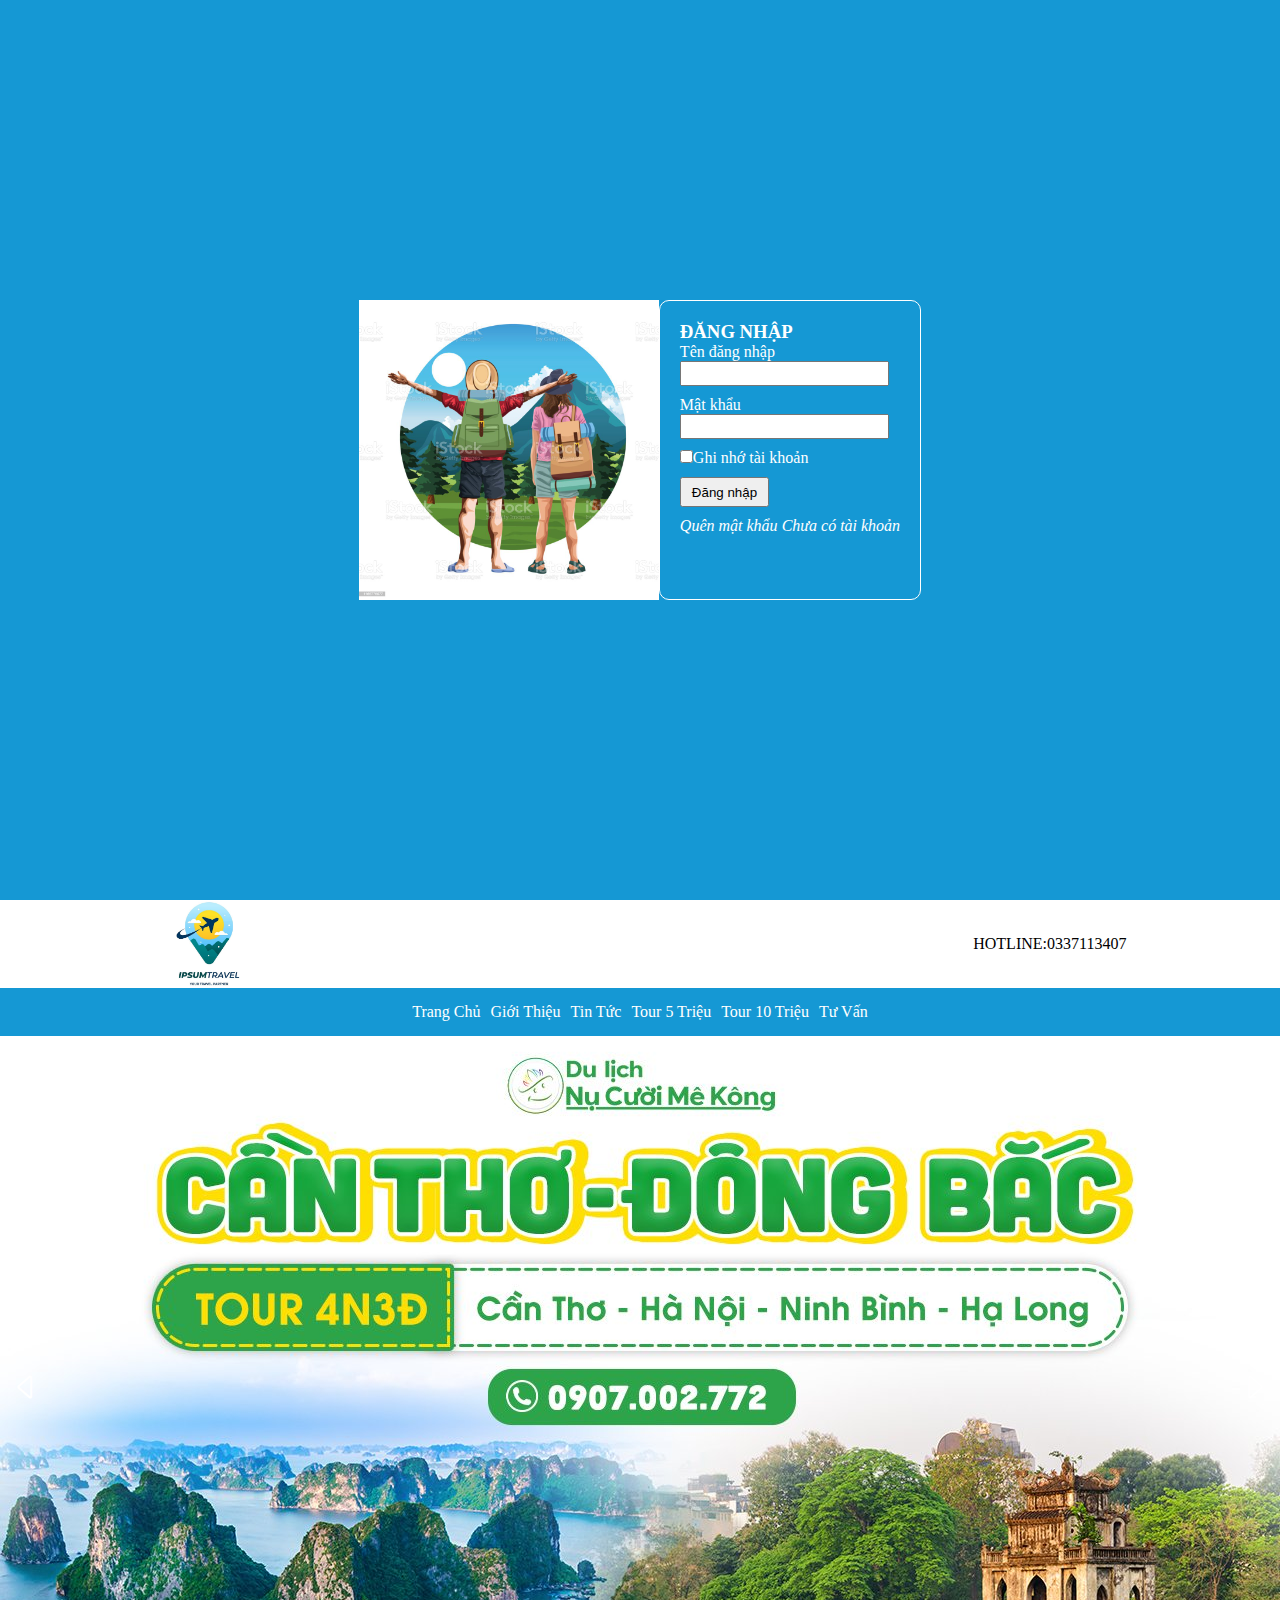
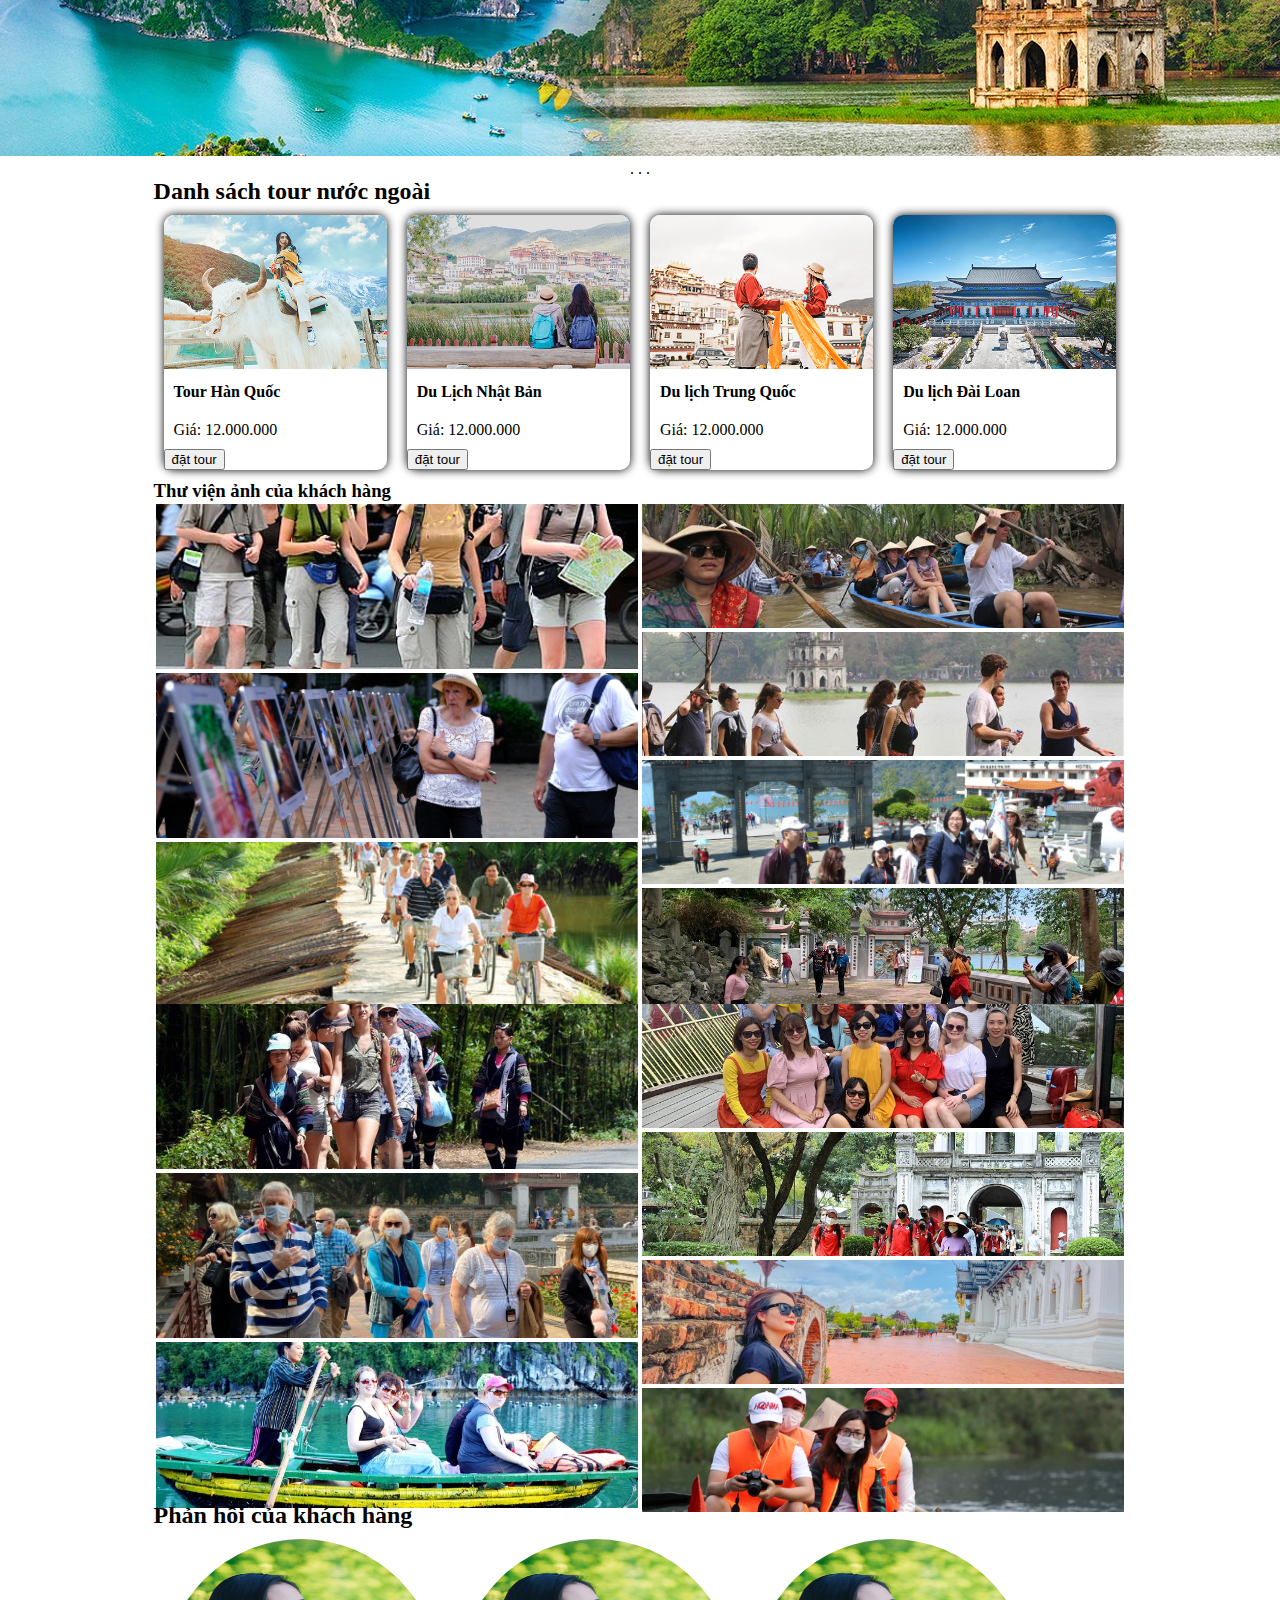
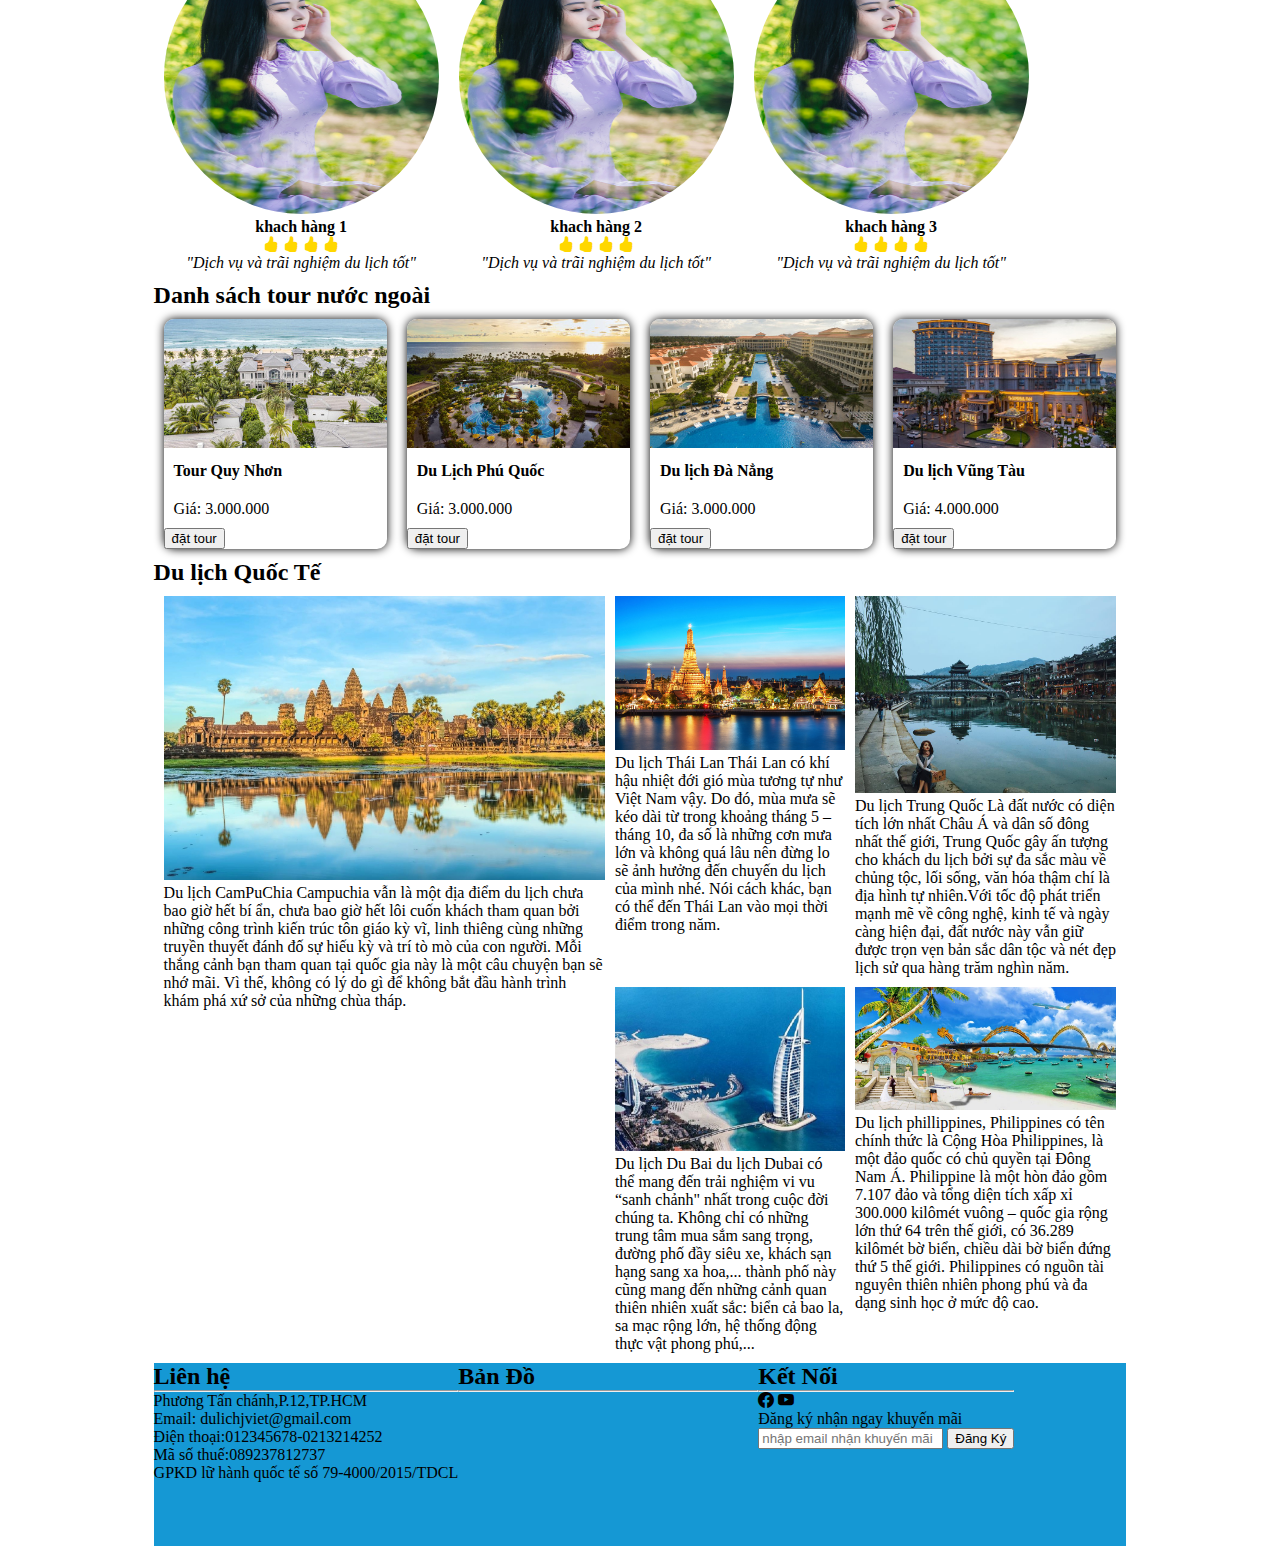
<file: index.html>
<!DOCTYPE html>
<html lang="en">
<head>
    <meta charset="UTF-8">
    <meta http-equiv="X-UA-Compatible" content="IE=edge">
    <meta name="viewport" content="width=device-width, initial-scale=1.0">
    <link rel="stylesheet" href="css/style.css">
    <link rel="stylesheet" href="https://cdn.jsdelivr.net/npm/bootstrap-icons@1.10.5/font/bootstrap-icons.css">
    <script src="https://ajax.googleapis.com/ajax/libs/jquery/3.6.4/jquery.min.js"></script>    
    <title>Document</title>
</head>
<body>
<section class="login">
    <article>
    <img src="img/dangnhap.jpg" width="300px" />
    <form action="">
    <h3>ĐĂNG NHẬP</h3>
    <p>Tên đăng nhập</p>
    <input id="inputUser" type="text" />
    <p>Mật khẩu</p>
    <input id="inputPass" type="text" />
    <br />
    <input type="checkbox" />Ghi nhớ tài khoản <br />
    <button>Đăng nhập</button>
    <br />
    <a href=""><i>Quên mật khẩu</i></a>
    <a href=""><i>Chưa có tài khoản</i></a>
    </form>
    </article>
    </section>
        <header>
            <img src="img/loga.jpg" alt="">
            <p>HOTLINE:0337113407</p>
        </header>
        <div class="menu">
            <i class="bi bi-list"></i>
        </div>
        <nav>
            <a href="index.html">Trang Chủ</a>
            <a href="gioithieu.html">Giới Thiệu</a>
            <a href="">Tin Tức</a>
            <a href="">Tour 5 Triệu</a>
            <a href="">Tour 10 Triệu</a>
            <a href="">Tư Vấn</a>
        </nav>
        <div class="slide">
            <img id="banner" src="img/banner.jpg" alt="" width="100%">
            <i class="bi bi-caret-left" onclick="prev()"></i>
            <i class="bi bi-caret-right" onclick="next()"></i>
            <div>
                <span id="0">.</span>
                <span id="1">.</span>
                <span id="2">.</span>
            </div>
        </div>
        <main>
            <h2>Danh sách tour nước ngoài</h2>
            <section class="list-tour">
                <article>
                    <img src="img/Hàn Quốc.jpg" alt="">
                    <p><b>Tour Hàn Quốc</b></p>
                    <p>Giá: 12.000.000</p>
                    <button>đặt tour</button>
                </article>
                <article>
                    <img src="img/Nhật Bản.jpg" alt="">
                    <p><b>Du Lịch Nhật Bản</b></p>
                    <p>Giá: 12.000.000</p>
                    <button>đặt tour</button>
                </article>
                <article>
                    <img src="img/Trung Quốc.jpg" alt="">
                    <p><b>Du lịch Trung Quốc</b></p>
                    <p>Giá: 12.000.000</p>
                    <button>đặt tour</button>
                </article>
                <article>
                    <img src="img/Đài Loan.jpg" alt="">
                    <p><b>Du lịch Đài Loan</b></p>
                    <p>Giá: 12.000.000</p>
                    <button>đặt tour</button>
                </article>
            
            </section>
            <h3>Thư viện ảnh của khách hàng</h3>
            <section class="gallery">
                <div class="column-3">
                    <img src="img/dulich1.jpg" alt="">
                    <img src="img/kh13.jpg" alt="">
                    <img src="img/kh15.jpg" alt="">
                </div>
                <div class="column-4">
                    <img src="img/kh1.jpg" alt="">
                    <img src="img/kh3.jpg" alt="">
                    <img src="img/kh4.jpg" alt="">
                    <img src="img/kh5.jpg" alt="">
                </div>
                <div class="column-3">
                    <img src="img/kh6.jpg" alt="">
                    <img src="img/kh7.jpg" alt="">
                    <img src="img/kh8.jpg" alt="">
                </div>
                <div class="column-4">
                    <img src="img/kh9.jpg" alt="">
                    <img src="img/kh10.jpg" alt="">
                    <img src="img/kh11.jpg" alt="">
                    <img src="img/kh12.jpg" alt="">
                </div>
            </section>
            <h2>Phản hồi của khách hàng</h2>
            <section class="khachhang">
                <article>
                    <img src="img/hinh-anh-nguoi-dep-cho-dien-thoai-9.jpg" alt="">
                    <p><b>khach hàng 1</b></p>
                <p>
                    <i class="bi bi-hand-thumbs-up-fill"></i>
                    <i class="bi bi-hand-thumbs-up-fill"></i>
                    <i class="bi bi-hand-thumbs-up-fill"></i>
                    <i class="bi bi-hand-thumbs-up-fill"></i>
                </p>
                <span>
                    <i>
                        "Dịch vụ và trãi nghiệm du lịch tốt"
                    </i>
                </span>
                </article>
                <article>
                    <img src="img/hinh-anh-nguoi-dep-cho-dien-thoai-9.jpg" alt="">
                    <p><b>khach hàng 2</b></p>
                <p>
                    <i class="bi bi-hand-thumbs-up-fill"></i>
                    <i class="bi bi-hand-thumbs-up-fill"></i>
                    <i class="bi bi-hand-thumbs-up-fill"></i>
                    <i class="bi bi-hand-thumbs-up-fill"></i>
                </p>
                <span>
                    <i>
                        "Dịch vụ và trãi nghiệm du lịch tốt"
                    </i>
                </span>
                </article>
                <article>
                    <img src="img/hinh-anh-nguoi-dep-cho-dien-thoai-9.jpg" alt="">
                    <p><b>khach hàng 3</b></p>
                <p>
                    <i class="bi bi-hand-thumbs-up-fill"></i>
                    <i class="bi bi-hand-thumbs-up-fill"></i>
                    <i class="bi bi-hand-thumbs-up-fill"></i>
                    <i class="bi bi-hand-thumbs-up-fill"></i>
                </p>
                <span>
                    <i>
                        "Dịch vụ và trãi nghiệm du lịch tốt"
                    </i>
                </span>
                </article>   
            </section>
                <h2>Danh sách tour nước ngoài</h2>
                <section class="list-tour">
                    <article>
                        <img src="img/Bình định-quy nhơn.jpg" alt="">
                        <p><b>Tour Quy Nhơn</b></p>
                        <p>Giá: 3.000.000</p>
                        <button>đặt tour</button>
                    </article>
                    <article>
                        <img src="img/Phú quốc.jpg" alt="">
                        <p><b>Du Lịch Phú Quốc</b></p>
                        <p>Giá: 3.000.000</p>
                        <button>đặt tour</button>
                    </article>
                    <article>
                        <img src="img/đà nẳng.jpg" alt="">
                        <p><b>Du lịch Đà Nẳng </b></p>
                        <p>Giá: 3.000.000</p>
                        <button>đặt tour</button>
                    </article>
                    <article>
                        <img src="img/vũng tầu.jpg" alt="">
                        <p><b>Du lịch Vũng Tàu</b></p>
                        <p>Giá: 4.000.000</p>
                        <button>đặt tour</button>
                    </article>
                
                </section>
            <h2>Du lịch Quốc Tế</h2>
            <section class="grid-container">
                <div class="item1">
                    <img src="img/du-lich-Campuchia.jpg" alt="">
                    <p>Du lịch CamPuChia
                        Campuchia vẫn là một địa điểm du lịch chưa bao giờ hết bí ẩn, chưa bao giờ hết lôi cuốn khách tham quan bởi những công trình kiến trúc tôn giáo kỳ vĩ, linh thiêng cùng những truyền thuyết đánh đố sự hiếu kỳ và trí tò mò của con người. Mỗi thắng cảnh bạn tham quan tại quốc gia này là một câu chuyện bạn sẽ nhớ mãi. Vì thế, không có lý do gì để không bắt đầu hành trình khám phá xứ sở của những chùa tháp.
                    </p>
                </div>
                <div class="item2">
                    <img src="img/Thái-Lan.jpg" alt="">
                    <p>Du lịch Thái Lan
                        Thái Lan có khí hậu nhiệt đới gió mùa tương tự như Việt Nam vậy. Do đó, mùa mưa sẽ kéo dài từ trong khoảng tháng 5 – tháng 10, đa số là những cơn mưa lớn và không quá lâu nên đừng lo sẽ ảnh hưởng đến chuyến du lịch của mình nhé. Nói cách khác, bạn có thể đến Thái Lan vào mọi thời điểm trong năm.
                    </p>
                </div>
                <div class="item3">
                    <img src="img/trung quoc.jpg" alt="">
                    <p>Du lịch Trung Quốc Là đất nước có diện tích lớn nhất Châu Á và dân số đông nhất thế giới, Trung Quốc gây ấn tượng cho khách du lịch bởi sự đa sắc màu về chủng tộc, lối sống, văn hóa thậm chí là địa hình tự nhiên.Với tốc độ phát triển mạnh mẽ về công nghệ, kinh tế và ngày càng hiện đại, đất nước này vẫn giữ được trọn vẹn bản sắc dân tộc và nét đẹp lịch sử qua hàng trăm nghìn năm. </p>
                </div>
                <div class="item4">
                    <img src="img/dubai.jpg" alt="">
                    <p>Du lịch Du Bai du lịch Dubai có thể mang đến trải nghiệm vi vu “sanh chảnh" nhất trong cuộc đời chúng ta. Không chỉ có những trung tâm mua sắm sang trọng, đường phố đầy siêu xe, khách sạn hạng sang xa hoa,... thành phố này cũng mang đến những cảnh quan thiên nhiên xuất sắc: biển cả bao la, sa mạc rộng lớn, hệ thống động thực vật phong phú,...</p>
                </div>
                <div class="item5">
                    <img src="img/phillippines.jpg" alt="">
                    <p>Du lịch phillippines, Philippines có tên chính thức là Cộng Hòa Philippines, là một đảo quốc có chủ quyền tại Đông Nam Á. Philippine là một hòn đảo gồm 7.107 đảo và tổng diện tích xấp xỉ 300.000 kilômét vuông – quốc gia rộng lớn thứ 64 trên thế giới, có 36.289 kilômét bờ biển,  chiều dài bờ biển đứng thứ 5 thế giới. Philippines có nguồn tài nguyên thiên nhiên phong phú và đa dạng sinh học ở mức độ cao.
                        
                    </p>
                </div>
            </section>
        </main>
<footer>
    <section>
     <div>
        <h2>Liên hệ </h2>
        <hr/>
        <p>Phương Tấn chánh,P.12,TP.HCM</p>
        <p>Email: dulichjviet@gmail.com</p>
        <p>Điện thoại:012345678-0213214252</p>
        <p>Mã số thuế:089237812737</p>
        <p>GPKD lữ hành quốc tế số 79-4000/2015/TDCL</p>

    </div>
    <div>
        <h2>Bản Đồ</h2>
        <hr/>
        <iframe 
        src="https://www.google.com/maps/embed?pb=!1m18!1m12!1m3!1d62711.83477011023!2d106.67444645066855!3d10.773758024032466!2m3!1f0!2f0!3f0!3m2!1i1024!2i768!4f13.1!3m3!1m2!1s0x317525f61562e3c9%3A0xa744f70e7cf9ff0f!2sSala%20Park%20Urban%20area!5e0!3m2!1sen!2s!4v1685540694424!5m2!1sen!2s" 
        width="300" 
        height="150"
         style="border:0;"
          allowfullscreen=""
           loading="lazy" 
        referrerpolicy="no-referrer-when-downgrade"></iframe>
    </div>
    <div>
        <h2>Kết Nối</h2>
        <hr/>
        <i class="bi bi-facebook"></i>
        <i class="bi bi-youtube"></i>
        <p>Đăng ký nhận ngay khuyến mãi</p>
        <input
        type="text"
        placeholder="nhập email nhận khuyến mãi"
        width="90%">
        <button class="btn">Đăng Ký</button>
    </div>
    </section>
</footer>
</body>
</html>
<!-- menu -->
<script>
    $(document).ready(function(){
      $(".menu").click(function(){
        $("nav").toggle();
      });
    });
var hinh=[
    'img/banner.jpg',
    'img/banner1.jpg',
    'img/banner2.jpg',
];
var index=0;
function prev(){
    index--;
    if(index<0) index=hinh.length-1;
    document.getElementById('banner').src=hinh[index];
    document.getElementById('0').style.color='white';
    document.getElementById('1').style.color='white';
    document.getElementById('2').style.color='white';
    document.getElementById(index).style.color='#1598d4';
}
function next(){
    index++;
    if(index==hinh.length)index=0;
    document.getElementById('banner').src=hinh[index];
    document.getElementById('0').style.color='white';
    document.getElementById('1').style.color='white';
    document.getElementById('2').style.color='white';
    document.getElementById(index).style.color='#1598d4';
}
setInterval('next()',2000);
    </script>
</file>
<file: css/style.css>
*{
    margin: 0;
}
 :root{
    --color: #FC6600;
    --color2:#1598d4;

 }
 header{
    display: flex;
    justify-content: space-between;
    align-items: center;
 }
 header img{
    width: 110px;
 }
.menu{
    background-color: var(--color2);
    color: white;
    font-size: 22px;
    padding: 7px;
 }
 nav{
    background-color: var(--color2);
    padding: 10px;
    text-align: center;
 }
 nav a{
    text-decoration: none;
    color: white;
    display: block;
    margin: 5px;
 }
 .slide{
    position: relative;
    text-align: center;
 }
 .slide .bi-caret-left{
    position: absolute;
    left: 10px;
    top: 45%;
    font-size: 2rem;
    color: white;
 }
 .slide .bi-caret-right{
    position: absolute;
    right: 10px;
    top: 45%;
    font-size: 2rem;
    color: white;

 }
 .slide .list{
    position: absolute;
    bottom:5% ;
    text-align: center;
    font-size: 5rem;
    left: calc(50% - 40px);
 }
 .list-tour div{
    overflow: hidden;
 }
 .list-tour img:hover{
    transform: scale(1.2);
 }
 .list-tour article {
    box-shadow: 0 0 10px black;
    margin: 10px;
    border-radius: 10px;
}

.list-tour img {
    width: 100%;
    border-radius: 10px 10px 0 0;
    transition: 0.5s;
}
.list-tour p{
    padding: 10px;
}
.khachhang {
    text-align: center;
}

.khachhang img {
    border-radius: 50%;
    width: 275px;
    height: 275px;
    border-radius: 50%;

}
.khachhang article{
    padding: 10px;
}
.khachhang p i{
    color: gold;
}
.item1 {
    grid-area: item1;
}

.item2 {
    grid-area: item2;
}

.item3 {
    grid-area: item3;
}

.item4 {
    grid-area: item4;
}

.item5 {
    grid-area: item5;
}

.grid-container img {
    width: 100%;
}

.grid-container {
    padding: 10px;
}
footer section{
    margin-left: 12%;
    margin-right: 12%;
    display: flex;
    background-color: #1598d4;
}



@media screen and (min-width:240px) {

}

/* Điện thoại ngang và Máy tính bảng dọc*/
@media screen and (min-width:768px) {
    .coLumn-3,.column-4{
        flex: 25%;
    }
    nav{
        display: flex;
        justify-content: center;
    }
    .menu{
        display: none;
    }
    .list-tour{
        display: flex;
    }
    .khachhang {
        display: flex;
    }
    .grid-container {
        display: grid;
        grid-template-areas:
            'item1 item1 item2 item3'
            'item1 item1 item4 item5';
        gap: 10px;
    }

}



/* Laptop/Desktop  và máy tính bảng ngang*/
@media screen and (min-width:1024px) {
    .login article{
        display: flex;
    }
    main,header{
        margin-left: 12%;
        margin-right: 12%;
    }


}
.login{
    height: 100vh;
    background-image: -webkit-linear-gradient(top left,#1598d4,#1598d4);
    color: white;
    text-align: center;
    display: flex;
    justify-content: center;
    align-items: center;
    
    }
    .login h3{
    color: white;
    
    }
    
    .login form {
    text-aLign: left;
    border: 1px solid white;
    border-radius: 10px;
    padding: 20px;
    
    }
    
    .login #inputPass,#inputUser{
    width: 95%;
    height: 25px;
    margin-bottom: 10px;
    }
    
    .login a {
    color: white;
    text-decoration: none;
    
    }
    
    .login button{
    height: 30px;
    padding: 0 10px;
    margin: 10px 0;
    
    }
*{
box-sizing: border-box;
}
.gallery{
display: flex;
flex-wrap: wrap;
}

.gallery img{
width: 100%;
}

.column-3 img{
height: 33.33%;
object-fit: cover;

}

.column-4 img{
height: 25%;
object-fit:cover;
}

.column-3,.column-4{
   flex: 50%;
   padding: 2px;
   height: 500px;
}
</file>
